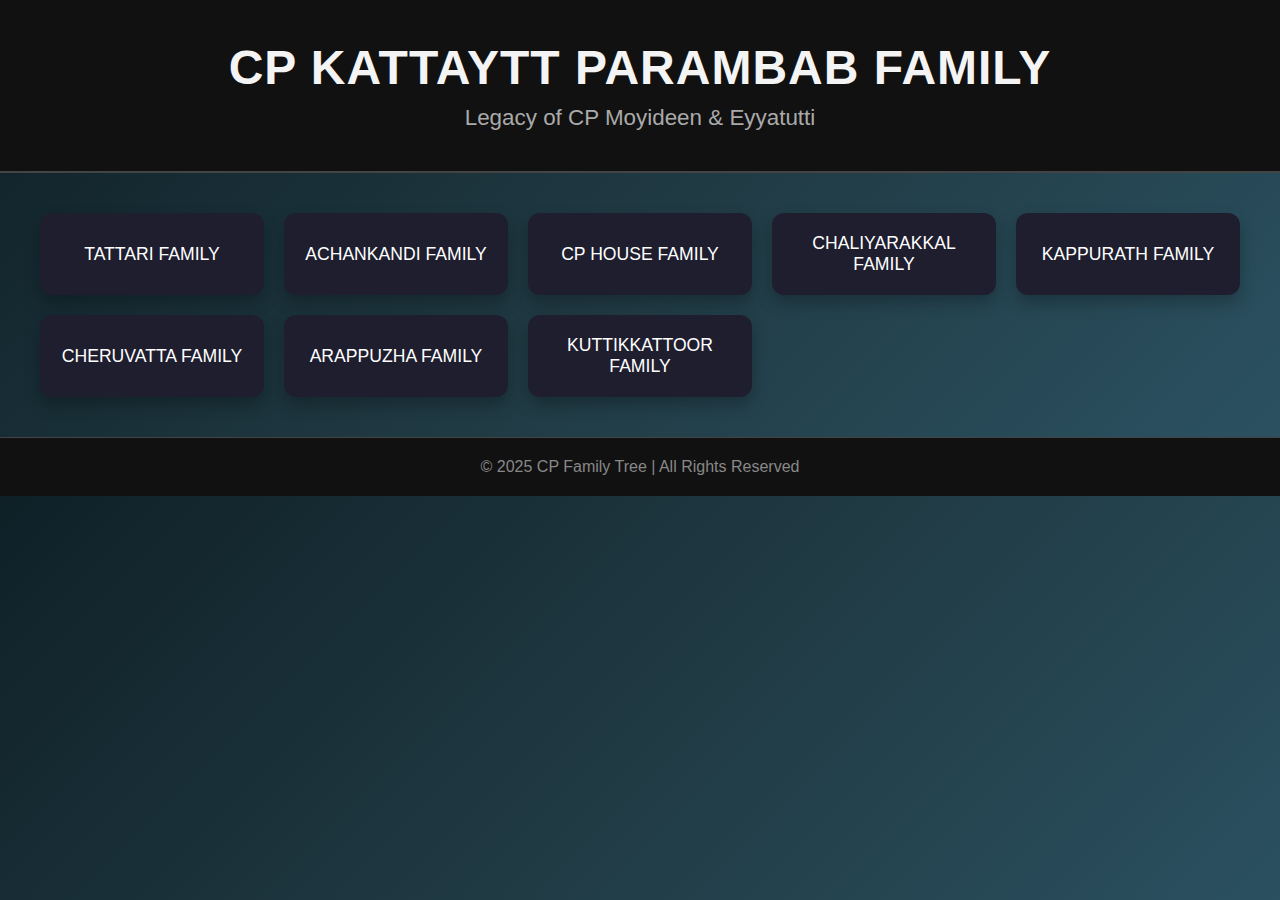
<file: index.html>
<!DOCTYPE html>
<html lang="en">
<head>
  <meta charset="UTF-8" />
  <meta name="viewport" content="width=device-width, initial-scale=1.0" />
  <title>CP Family Tree</title>
  <link rel="stylesheet" href="style.css" />
</head>
<body>
  <header>
    <h1>CP KATTAYTT PARAMBAB FAMILY</h1>
    <h2>Legacy of CP Moyideen & Eyyatutti</h2>
  </header>

  <main class="container">
    <button onclick="location.href='mayanad.html'">TATTARI FAMILY</button>
    <button onclick="location.href='anajnkandi.html'">ACHANKANDI FAMILY</button>
    <button onclick="location.href='cp.html'">CP HOUSE FAMILY</button>
    <button onclick="location.href='chaliyarakkal.html'">CHALIYARAKKAL FAMILY</button>
    <button onclick="location.href='kappurath.html'">KAPPURATH FAMILY</button>
    <button onclick="location.href='cheruvatta.html'">CHERUVATTA FAMILY</button>
    <button onclick="location.href='arapuzha.html'">ARAPPUZHA FAMILY</button>
    <button onclick="location.href='kuttikkattoor.html'">KUTTIKKATTOOR FAMILY</button>
  </main>

  <footer>
    &copy; 2025 CP Family Tree | All Rights Reserved
  </footer>
</body>
</html>
</file>
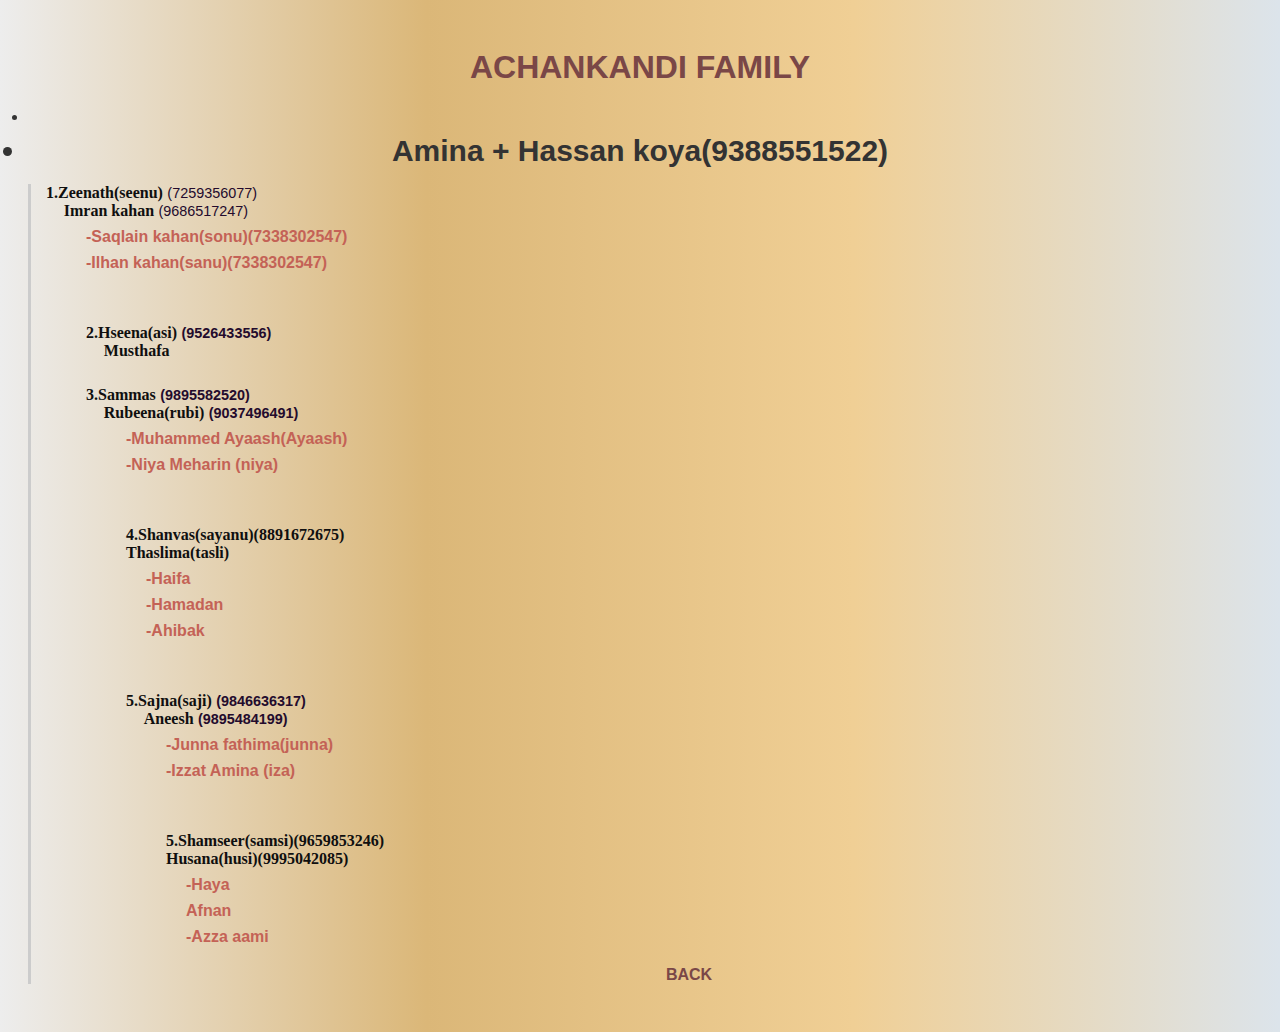
<file: anajnkandi.html>
<!DOCTYPE html>
<html lang="en">

<head>
  <meta charset="UTF-8">
  <title>achankandi Family</title>
  <style>
    body {
      font-family: Arial, sans-serif;
      background: linear-gradient(to right, #ededed, #DBB778, #F0CF95, #dce4eb);
      padding: 20px;
      color: #333;
    }

    h1 {
      text-align: center;
      color: #7a4747;
    }

    ul {
      list-style-type: none;
      padding-left: 20px;
    }

    li {
      margin: 8px 0;
    }

    .person {
      font-weight: 600;
      color: #0f0f0f;
      font-family: Georgia, 'Times New Roman', Times, serif;
    }

    .contact {
      color: #230b2d;
      font-size: 0.9em;
    }

    .generation {
      margin-bottom: 20px;
      border-left: 3px solid #ccc;
      padding-left: 15px;
    }

    .hellow {
      text-align: center;
      font-size: 30px;
      font-weight: bold;
    }

    .cl {
      color: #c46256;
      font-size: medium;
      font-weight: bold;
    }
       a {
      display: block;
      text-align: center;
      margin-top: 20px;
      font-weight: bold;
      color: #7a4747;
      text-decoration: none;
    }
  </style>
</head>

<body>

  <h1>ACHANKANDI FAMILY</h1>

  <ul>
  </ul>
  <li>
  <li class="hellow">Amina + Hassan koya(9388551522)</li>
  <ul class="generation">

    <li><span class="person">1.Zeenath(seenu)</span> <span class="contact">(7259356077)</span><br>
      &nbsp; &nbsp; <span class="person">Imran kahan</span> <span class="contact">(9686517247)</span>
      <ul>
        <li>
          <ul class="cl">
            <li>-Saqlain kahan(sonu)(7338302547)</li>
            <li>-Ilhan kahan(sanu)(7338302547) </li>
        </li>
        <br /><br />

        <li><span class="person">2.Hseena(asi)</span> <span class="contact">(9526433556)</span><br>
          &nbsp; &nbsp; <span class="person">Musthafa</span> <span class="contact"></span>
          <br /><br />
        <li><span class="person">3.Sammas</span> <span class="contact">(9895582520)</span><br>
          &nbsp; &nbsp; <span class="person">Rubeena(rubi)</span> <span class="contact">(9037496491)</span>
          <ul>
            <li>
              <ul class="cl">
                <li>-Muhammed Ayaash(Ayaash)</li>
                <li>-Niya Meharin (niya) </li>
            </li>
            <br /><br />
                 <li><span class="person"> 4.Shanvas(sayanu)(8891672675)</span><br>
                  <span class="person">Thaslima(tasli)</span>
                  <ul>
                    <li>-Haifa</li>
                    <li>-Hamadan</li>
                    <li>-Ahibak </li>
                  </ul>
                </li><br/><br/>
            <li><span class="person">5.Sajna(saji)</span> <span class="contact">(9846636317)</span><br>
              &nbsp; &nbsp; <span class="person">Aneesh</span> <span class="contact">(9895484199)</span>
              <ul>
                <li>
                  <ul class="cl">
                    <li>-Junna fathima(junna)</li>
                    <li>-Izzat Amina (iza)</li>
                </li>
                <br /><br />  
               <li><span class="person"> 5.Shamseer(samsi)(9659853246)</span><br>
                  <span class="person">Husana(husi)(9995042085)</span>
                  <ul>
                    <li>-Haya</li>
                    <li>Afnan</li>
                    <li>-Azza aami </li>
                  </ul>
                </li></ul>
            </li>
          </ul>
  <a href="new.html">BACK</a>
</body>

</html>
</file>
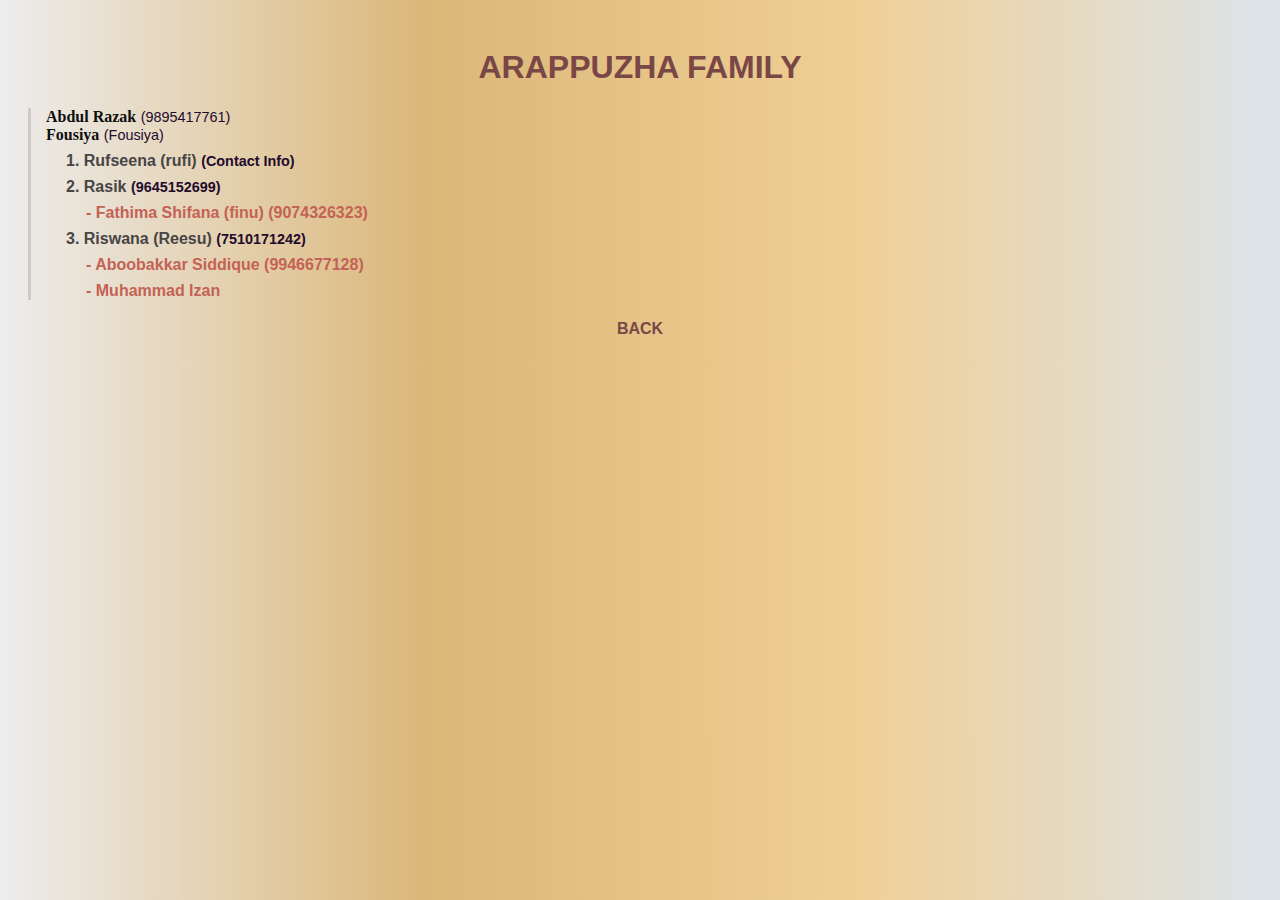
<file: arapuzha.html>
<!DOCTYPE html>
<html lang="en">
<head>
  <meta charset="UTF-8">
  <title>Arappuzha Family Tree</title>
  <style>
    body {
      font-family: Arial, sans-serif;
      background: linear-gradient(to right, #ededed, #DBB778, #F0CF95, #dce4eb);
      padding: 20px;
      color: #333;
    }

    h1 {
      text-align: center;
      color: #7a4747;
    }

    ul {
      list-style-type: none;
      padding-left: 20px;
    }

    li {
      margin: 8px 0;
    }

    .person {
      font-weight: 600;
      color: #0f0f0f;
      font-family: Georgia, 'Times New Roman', Times, serif;
    }

    .contact {
      color: #230b2d;
      font-size: 0.9em;
    }

    .generation {
      margin-bottom: 20px;
      border-left: 3px solid #ccc;
      padding-left: 15px;
    }

    .hellow {
      text-align: center;
      font-size: 30px;
      font-weight: bold;
    }

    .cl {
      color: #c46256;
      font-size: medium;
    }

    .c {
      color: #474545;
      font-weight: bold;
    }

    a {
      display: block;
      text-align: center;
      margin-top: 10px;
      font-weight: bold;
      color: #7a4747;
      text-decoration: none;
    }
  </style>
</head>
<body>

  <h1>ARAPPUZHA FAMILY</h1>




    
      <ul class="generation">
        <li>
          <span class="person">Abdul Razak</span> <span class="contact">(9895417761)</span><br>
          <span class="person">Fousiya</span> <span class="contact">(Fousiya)</span>
          <ul class="c">
            <li>1. Rufseena (rufi) <span class="contact">(Contact Info)</span></li>
            <li>2. Rasik <span class="contact">(9645152699)</span>
              <ul class="cl">
                <li>- Fathima Shifana (finu) (9074326323)</li>
              </ul>
            </li>
            <li>3. Riswana (Reesu) <span class="contact">(7510171242)</span>
              <ul class="cl">
                <li>- Aboobakkar Siddique (9946677128)</li>
                <li>- Muhammad Izan</li>
              </ul>
            </li>
          </ul>
        </li>
      </ul>
  
  

  <a href="new.html">BACK</a>

</body>
</html>
</file>
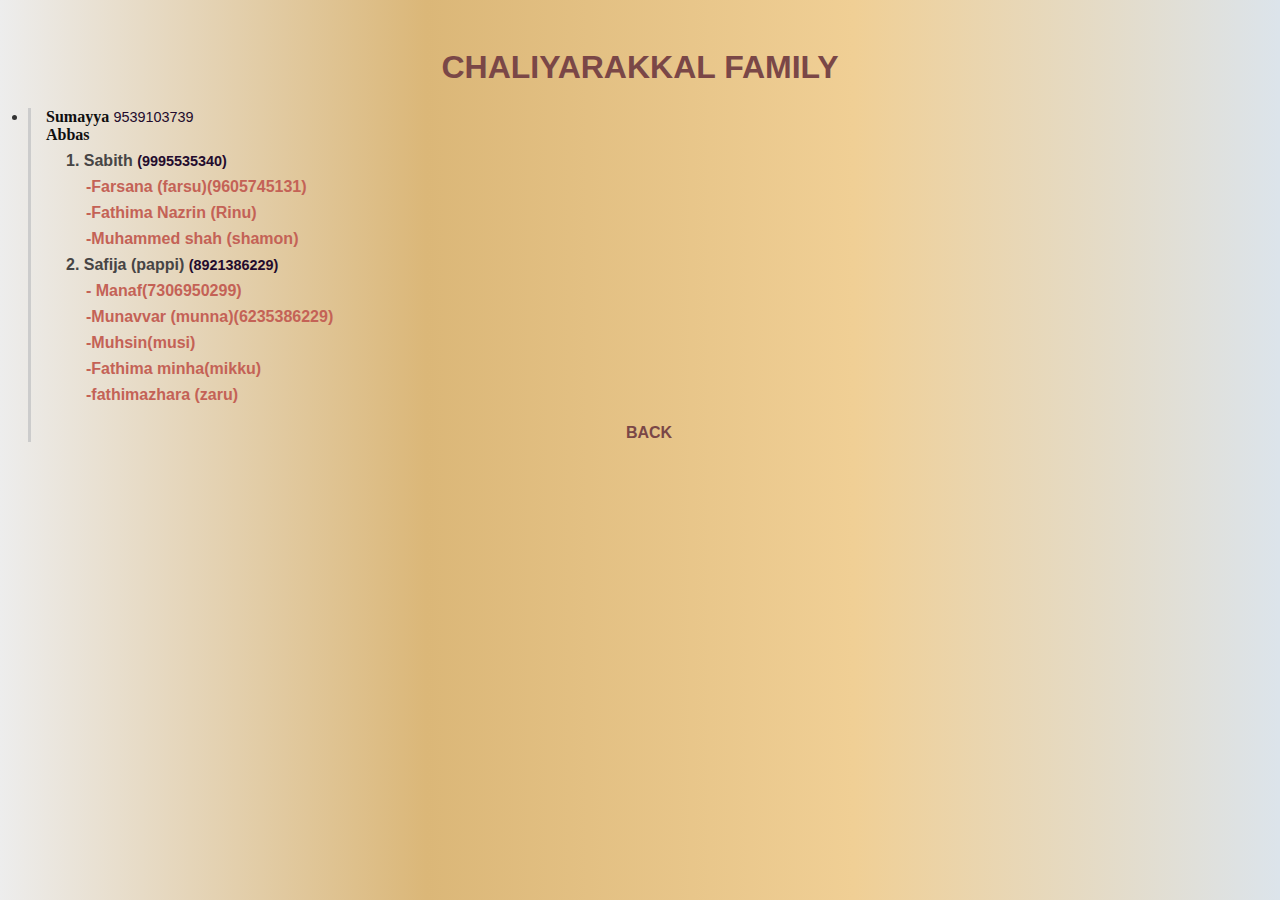
<file: chaliyarakkal.html>
<!DOCTYPE html>
<html lang="en">

<head>
  <meta charset="UTF-8">
  <title>CHALIYARAKKAL Family Tree</title>
  <style>
    body {
      font-family: Arial, sans-serif;
      background: linear-gradient(to right, #ededed, #DBB778, #F0CF95, #dce4eb);
      padding: 20px;
      color: #333;
    }

    h1 {
      text-align: center;
      color: #7a4747;
    }

    ul {
      list-style-type: none;
      padding-left: 20px;
    }

    li {
      margin: 8px 0;
    }

    .person {
      font-weight: 600;
      color: #0f0f0f;
      font-family: Georgia, 'Times New Roman', Times, serif;
    }

    .contact {
      color: #230b2d;
      font-size: 0.9em;
    }

    .generation {
      margin-bottom: 20px;
      border-left: 3px solid #ccc;
      padding-left: 15px;
    }

    .hellow {
      text-align: center;
      font-size: 30px;
      font-weight: bold;
    }

    .cl {
      color: #c46256;
      font-size: medium;
    }

    .c {
      color: #474545;
      font-weight: bold;
    }

    a {
      display: block;
      text-align: center;
      margin-top: 20px;
      font-weight: bold;
      color: #7a4747;
      text-decoration: none;
    }
  </style>
</head>

<body>

  <h1>CHALIYARAKKAL FAMILY</h1>

  <ul>
  </ul>
  <li>
    <ul class="generation">
      <li><span class="person">Sumayya</span> <span class="contact">9539103739</span><br>
        <span class="person">Abbas</span> <span class="contact"></span>
        <ul class="c">
          <li>1. Sabith <span class="contact">(9995535340)</span><br>
            <ul class="cl">
              <li>-Farsana (farsu)(9605745131)</li>
              <li>-Fathima Nazrin (Rinu)</li>
              <li>-Muhammed shah (shamon)</li>
            </ul>
          </li>
          <li>2. Safija (pappi) <span class="contact">(8921386229)</span></li>
          <ul class="cl">
            <li>- Manaf(7306950299)</li>
            <li>-Munavvar (munna)(6235386229)</li>
            <li>-Muhsin(musi)</li>
            <li>-Fathima minha(mikku)</li>
            <li>-fathimazhara (zaru)</li>
          </ul>
        </ul>

        <a href="new.html">BACK</a>
</body>

</html>
</file>
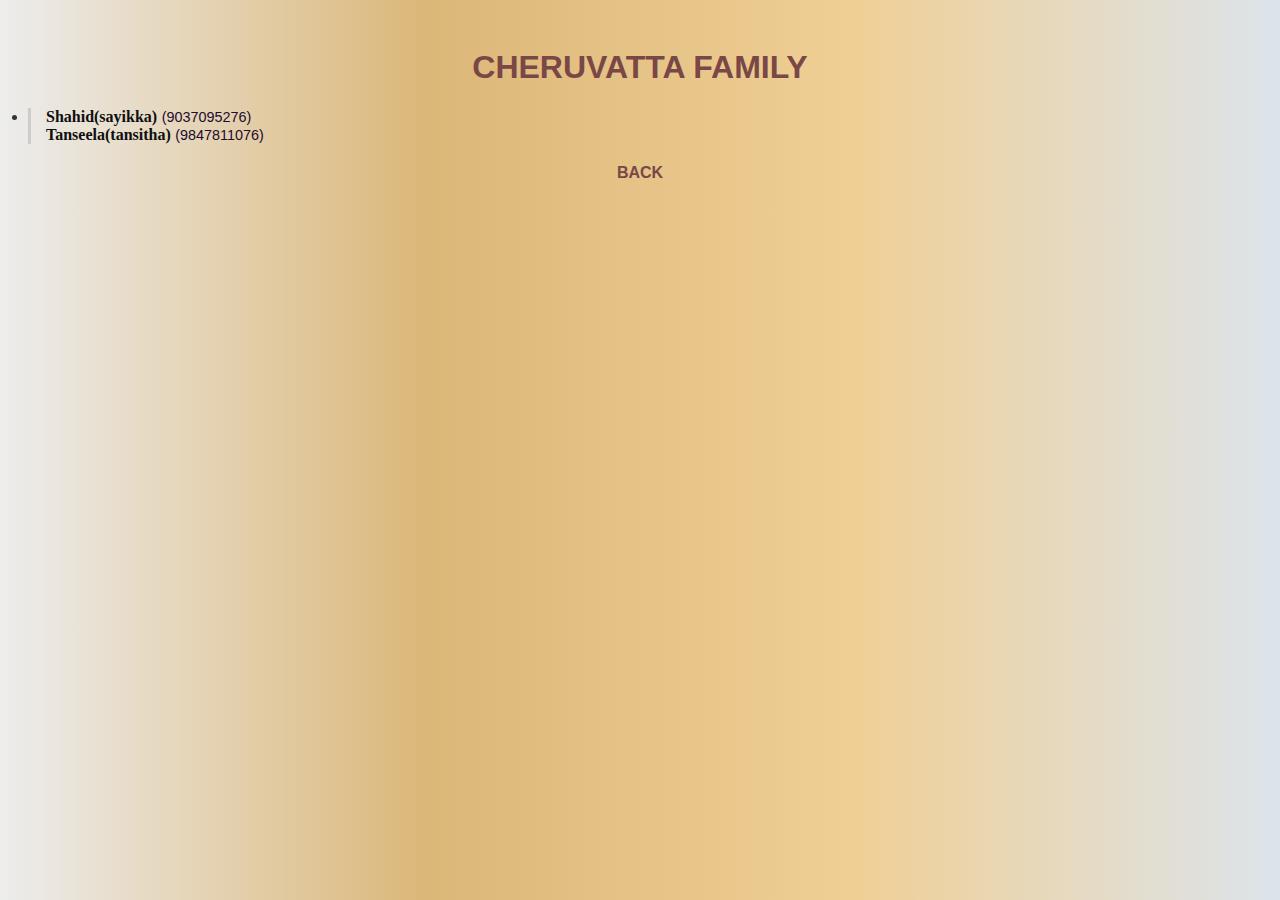
<file: cheruvatta.html>
<!DOCTYPE html>
<html lang="en">
<head>
  <meta charset="UTF-8">
  <title>cheruvatta Family Tree</title>
  <style>
    body {
      font-family: Arial, sans-serif;
     background: linear-gradient(to right, #ededed, #DBB778, #F0CF95,#dce4eb);
      padding: 20px;
      color: #333;
    }

    h1 {
      text-align: center;
      color: #7a4747;
    }

    ul {
      list-style-type: none;
      padding-left: 20px;
    }

    li {
      margin: 8px 0;
    }

    .person {
      font-weight: 600;
      color: #0f0f0f;
      font-family: Georgia, 'Times New Roman', Times, serif;
    }

    .contact {
      color: #230b2d;
      font-size: 0.9em;
    }

    .generation {
      margin-bottom: 20px;
      border-left: 3px solid #ccc;
      padding-left: 15px;
    }
    .hellow{
      text-align: center;
      font-size: 30px;
      font-weight: bold;
    }
       a {
      display: block;
      text-align: center;
      margin-top: 20px;
      font-weight: bold;
      color: #7a4747;
      text-decoration: none;
    }
  </style>
</head>
<body>

  <h1> CHERUVATTA FAMILY</h1>

  <ul>
    </ul><li>
      <ul class="generation">
        <li><span class="person">Shahid(sayikka)</span> <span class="contact">(9037095276)</span><br>
            <span class="person">Tanseela(tansitha)</span> <span class="contact">(9847811076)</span>
          
      </ul>
    </li>
  </ul>
  <a href="new.html">BACK</a>
</body>
</html>
</file>
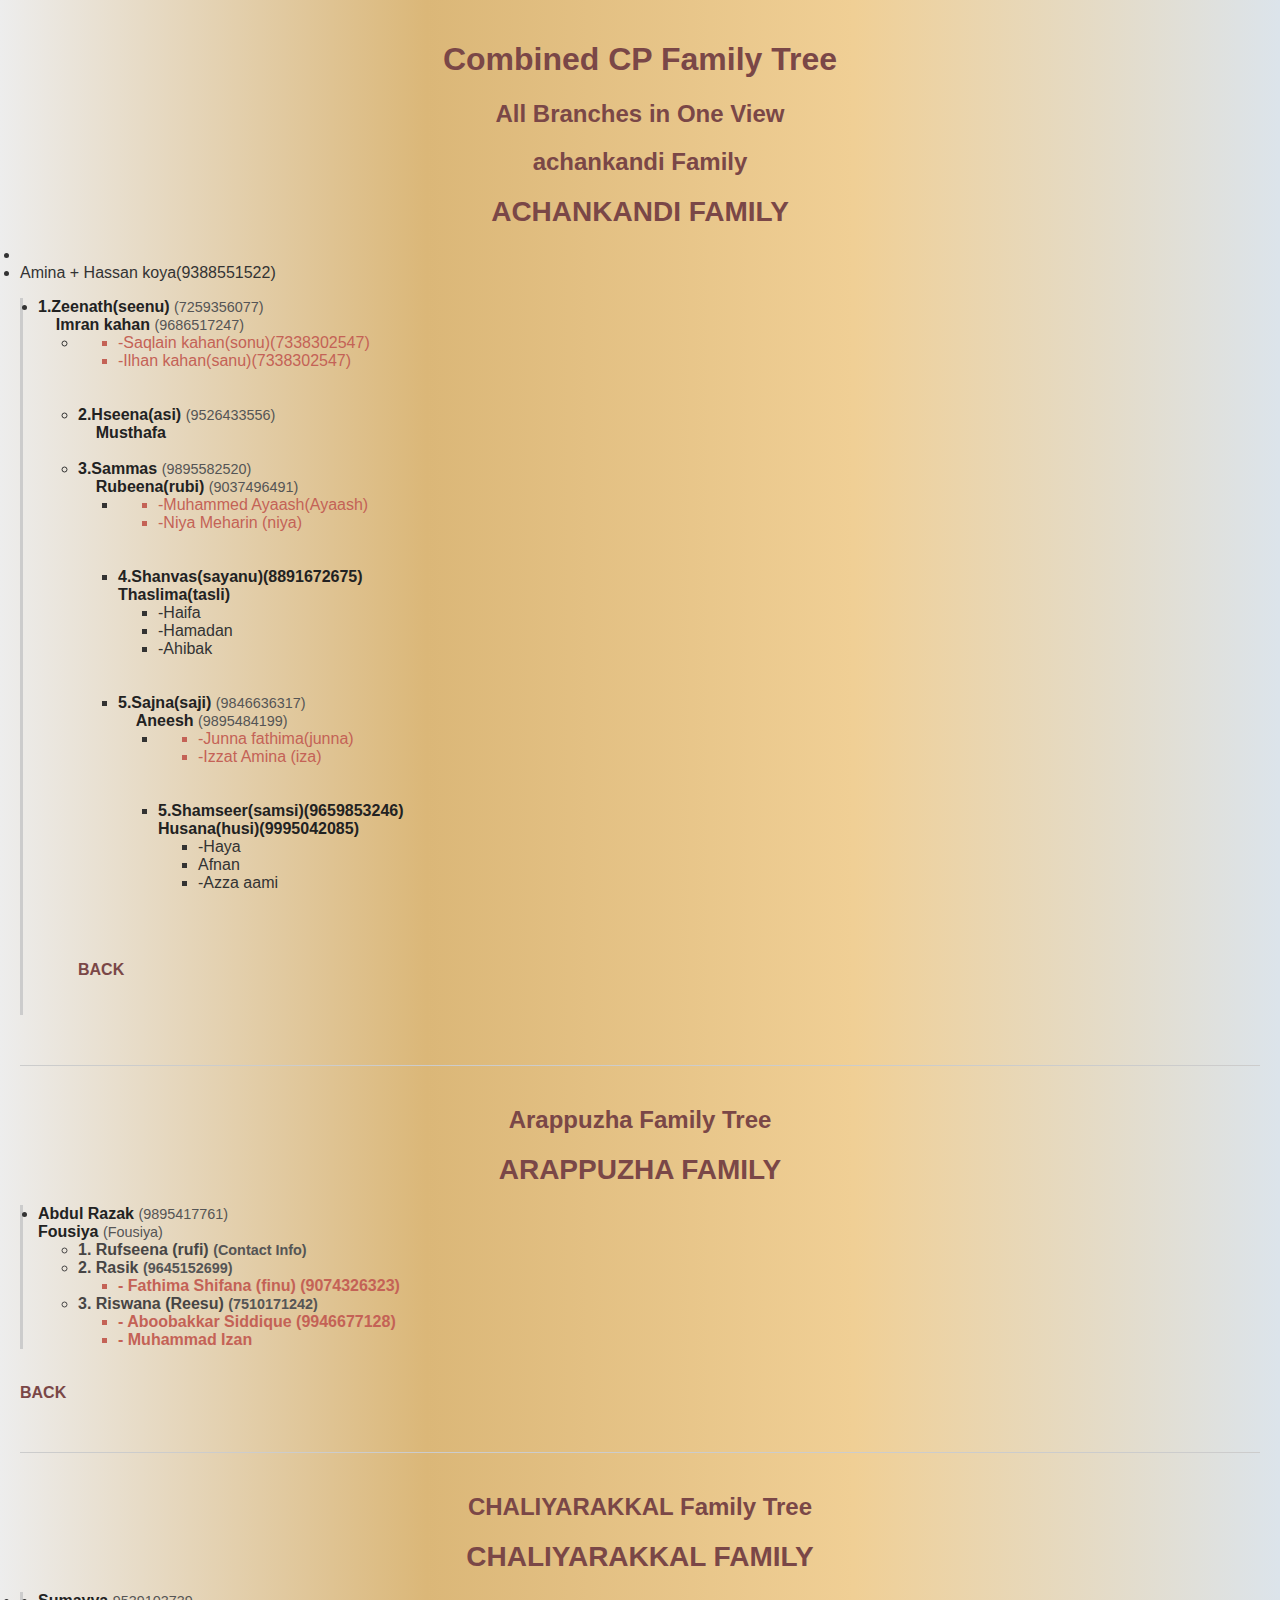
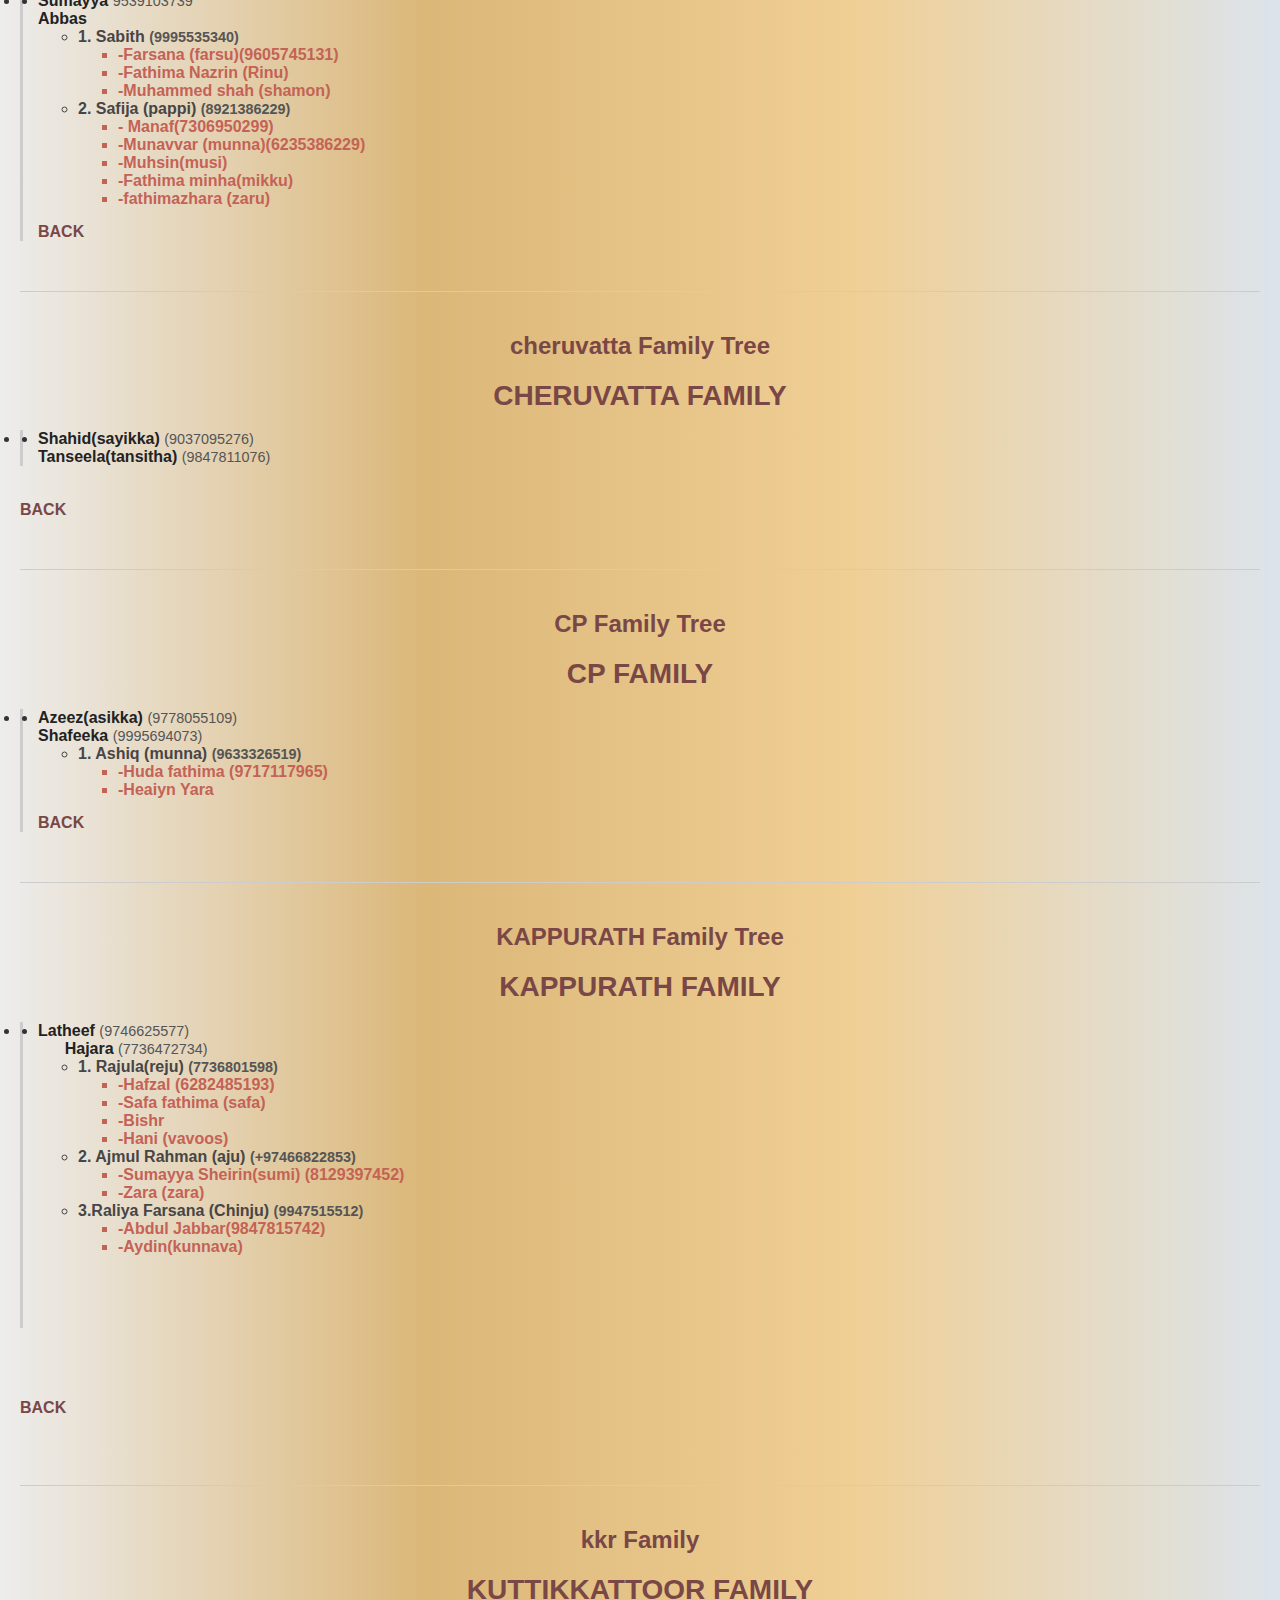
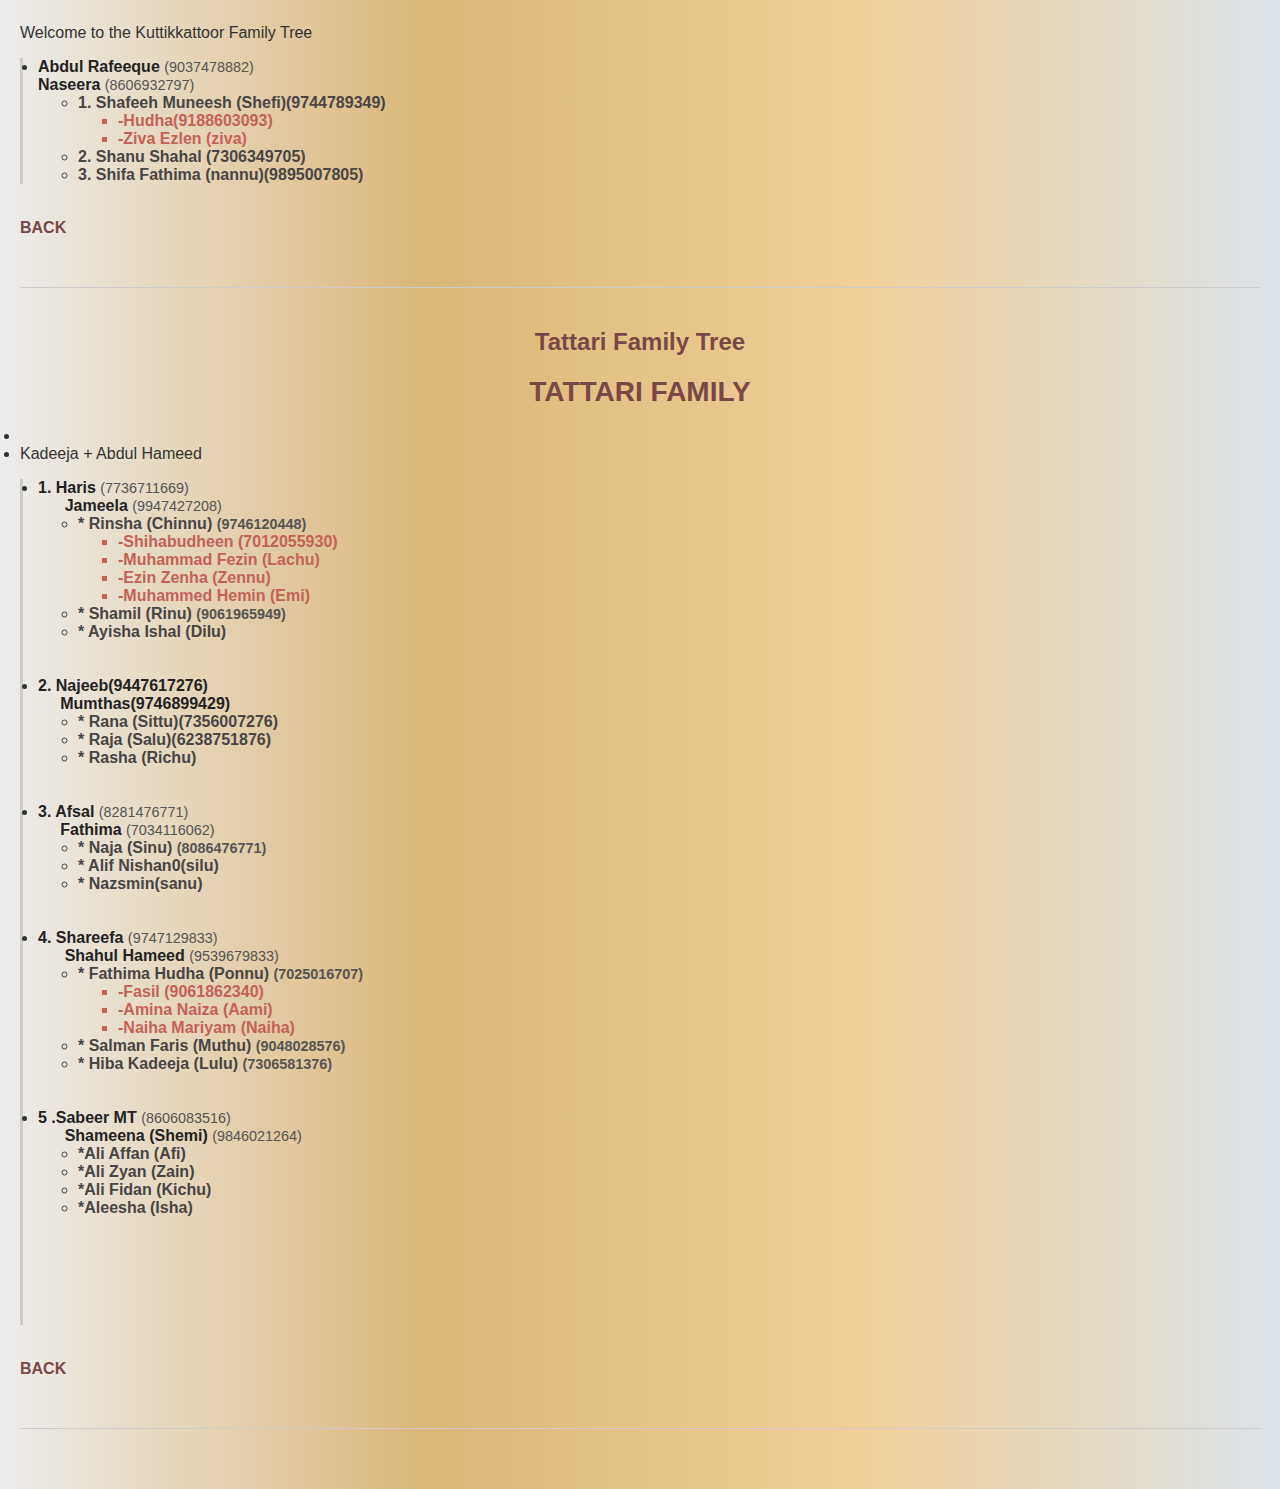
<file: combined_family_tree.html>
<!DOCTYPE html>
<html lang="en">
<head>
    <meta charset="UTF-8">
    <meta name="viewport" content="width=device-width, initial-scale=1.0">
    <title>Combined Family Tree</title>
    <style>
        body {
            font-family: 'Segoe UI', Tahoma, Geneva, Verdana, sans-serif;
            background: linear-gradient(to right, #ededed, #DBB778, #F0CF95, #dce4eb);
            margin: 0;
            padding: 20px;
            color: #333;
        }
        h1, h2 {
            text-align: center;
            color: #7a4747;
        }
        .person { font-weight: bold; color: #222; }
        .contact { font-size: 0.9em; color: #555; }
        .generation { border-left: 3px solid #ccc; padding-left: 15px; margin-bottom: 20px; }
        .cl { color: #c46256; font-size: medium; }
        .c { color: #474545; font-weight: bold; }
        hr { border: 0; border-top: 1px solid #ccc; }
        a { color: #7a4747; text-decoration: none; font-weight: bold; display: inline-block; margin-top: 15px; }
        section { margin-bottom: 50px; }
    </style>
</head>
<body>
    <header>
        <h1>Combined CP Family Tree</h1>
        <h2>All Branches in One View</h2>
    </header>
    <section><h2>achankandi Family</h2><body>
<h1 style="text-align: center; color: #7a4747; font-size: 28px;">ACHANKANDI FAMILY</h1>
<ul>
</ul>
<li>
<li class="hellow">Amina + Hassan koya(9388551522)</li>
<ul class="generation">
<li><span class="person">1.Zeenath(seenu)</span> <span class="contact">(7259356077)</span><br/>
          <span class="person">Imran kahan</span> <span class="contact">(9686517247)</span>
<ul>
<li>
<ul class="cl">
<li>-Saqlain kahan(sonu)(7338302547)</li>
<li>-Ilhan kahan(sanu)(7338302547) </li>
</ul></li>
<br><br/>
<li><span class="person">2.Hseena(asi)</span> <span class="contact">(9526433556)</span><br/>
              <span class="person">Musthafa</span> <span class="contact"></span>
<br><br/>
<li><span class="person">3.Sammas</span> <span class="contact">(9895582520)</span><br/>
              <span class="person">Rubeena(rubi)</span> <span class="contact">(9037496491)</span>
<ul>
<li>
<ul class="cl">
<li>-Muhammed Ayaash(Ayaash)</li>
<li>-Niya Meharin (niya) </li>
</ul></li>
<br><br/>
<li><span class="person"> 4.Shanvas(sayanu)(8891672675)</span><br/>
<span class="person">Thaslima(tasli)</span>
<ul>
<li>-Haifa</li>
<li>-Hamadan</li>
<li>-Ahibak </li>
</ul>
</li><br><br/>
<li><span class="person">5.Sajna(saji)</span> <span class="contact">(9846636317)</span><br/>
                  <span class="person">Aneesh</span> <span class="contact">(9895484199)</span>
<ul>
<li>
<ul class="cl">
<li>-Junna fathima(junna)</li>
<li>-Izzat Amina (iza)</li>
</ul></li>
<br><br/>
<li><span class="person"> 5.Shamseer(samsi)(9659853246)</span><br/>
<span class="person">Husana(husi)(9995042085)</span>
<ul>
<li>-Haya</li>
<li>Afnan</li>
<li>-Azza aami </li>
</ul>
</li></br></ul>
</li>
</br></br></ul>
<a href="new.html">BACK</a>
</li></br></li></br></ul></li></ul></li></body></section><hr style="margin: 40px 0;"><section><h2>Arappuzha Family Tree</h2><body>
<h1 style="text-align: center; color: #7a4747; font-size: 28px;">ARAPPUZHA FAMILY</h1>
<ul class="generation">
<li>
<span class="person">Abdul Razak</span> <span class="contact">(9895417761)</span><br/>
<span class="person">Fousiya</span> <span class="contact">(Fousiya)</span>
<ul class="c">
<li>1. Rufseena (rufi) <span class="contact">(Contact Info)</span></li>
<li>2. Rasik <span class="contact">(9645152699)</span>
<ul class="cl">
<li>- Fathima Shifana (finu) (9074326323)</li>
</ul>
</li>
<li>3. Riswana (Reesu) <span class="contact">(7510171242)</span>
<ul class="cl">
<li>- Aboobakkar Siddique (9946677128)</li>
<li>- Muhammad Izan</li>
</ul>
</li>
</ul>
</li>
</ul>
<a href="new.html">BACK</a>
</body></section><hr style="margin: 40px 0;"><section><h2>CHALIYARAKKAL Family Tree</h2><body>
<h1 style="text-align: center; color: #7a4747; font-size: 28px;">CHALIYARAKKAL FAMILY</h1>
<ul>
</ul>
<li>
<ul class="generation">
<li><span class="person">Sumayya</span> <span class="contact">9539103739</span><br/>
<span class="person">Abbas</span> <span class="contact"></span>
<ul class="c">
<li>1. Sabith <span class="contact">(9995535340)</span><br/>
<ul class="cl">
<li>-Farsana (farsu)(9605745131)</li>
<li>-Fathima Nazrin (Rinu)</li>
<li>-Muhammed shah (shamon)</li>
</ul>
</li>
<li>2. Safija (pappi) <span class="contact">(8921386229)</span></li>
<ul class="cl">
<li>- Manaf(7306950299)</li>
<li>-Munavvar (munna)(6235386229)</li>
<li>-Muhsin(musi)</li>
<li>-Fathima minha(mikku)</li>
<li>-fathimazhara (zaru)</li>
</ul>
</ul>
<a href="new.html">BACK</a>
</li></ul></li></body></section><hr style="margin: 40px 0;"><section><h2>cheruvatta Family Tree</h2><body>
<h1 style="text-align: center; color: #7a4747; font-size: 28px;"> CHERUVATTA FAMILY</h1>
<ul>
</ul><li>
<ul class="generation">
<li><span class="person">Shahid(sayikka)</span> <span class="contact">(9037095276)</span><br/>
<span class="person">Tanseela(tansitha)</span> <span class="contact">(9847811076)</span>
</li></ul>
</li>

<a href="new.html">BACK</a>
</body></section><hr style="margin: 40px 0;"><section><h2>CP Family Tree</h2><body>
<h1 style="text-align: center; color: #7a4747; font-size: 28px;">CP FAMILY</h1>
<li>
<ul class="generation">
<li><span class="person">Azeez(asikka)</span> <span class="contact">(9778055109)</span><br/>
<span class="person">Shafeeka</span> <span class="contact">(9995694073)</span>
<ul class="c">
<li>1. Ashiq (munna) <span class="contact">(9633326519)</span><br/>
<ul class="cl">
<li> -Huda fathima (9717117965)</li>
<li>-Heaiyn Yara</li>
</ul>
</li>
</ul>
<a href="new.html">BACK</a>
</li></ul></li></body></section><hr style="margin: 40px 0;"><section><h2>KAPPURATH Family Tree</h2><body>
<h1 style="text-align: center; color: #7a4747; font-size: 28px;">KAPPURATH FAMILY</h1>
<ul>
</ul><li>
<ul class="generation">
<li><span class="person">Latheef</span> <span class="contact">(9746625577)</span><br/>
                
            <span class="person">Hajara</span> <span class="contact">(7736472734)</span>
<ul class="c">
<li>1. Rajula(reju) <span class="contact">(7736801598)</span><br/>
<ul class="cl">
<li>-Hafzal (6282485193)</li>
<li>-Safa fathima (safa)</li>
<li>-Bishr </li>
<li>-Hani  (vavoos)</li>
</ul>
</li>
<li>2. Ajmul Rahman (aju) <span class="contact">(+97466822853)</span><br/>
<ul class="cl">
<li> -Sumayya Sheirin(sumi) (8129397452)</li>
<li>-Zara (zara)</li>
</ul>
</li>
<li>3.Raliya Farsana  (Chinju) <span class="contact">(9947515512)</span><br/>
<ul class="cl">
<li> -Abdul Jabbar(9847815742)</li>
<li>-Aydin(kunnava)</li>
</ul>
</li>
</ul>
</li>
<br><br>
</br></br></ul>
</li>
<br><br>



<a href="new.html">BACK</a>
</br></br></body></section><hr style="margin: 40px 0;"><section><h2>kkr Family </h2><body>
<h1 style="text-align: center; color: #7a4747; font-size: 28px;">KUTTIKKATTOOR FAMILY</h1>
<p class="hellow">Welcome to the Kuttikkattoor Family Tree</p>
<ul class="generation">
<li>
<span class="person">Abdul Rafeeque</span> <span class="contact">(9037478882)</span><br/>
<span class="person">Naseera</span> <span class="contact">(8606932797)</span>
<ul class="c">
<li>1. Shafeeh Muneesh (Shefi)(9744789349)<br/>
<ul class="cl">
<li>-Hudha(9188603093)</li>
<li>-Ziva Ezlen (ziva)</li>
</ul>
</li>
<li>2. Shanu Shahal (7306349705)</li>
<li>3. Shifa Fathima (nannu)(9895007805)</li>
</ul>
</li>
</ul>
<a href="new.html">BACK</a>
</body></section><hr style="margin: 40px 0;"><section><h2>Tattari Family Tree</h2><body>
<h1 style="text-align: center; color: #7a4747; font-size: 28px;">TATTARI FAMILY</h1>
<ul>
</ul><li>
<li class="hellow">Kadeeja + Abdul Hameed</li>
<ul class="generation">
<li><span class="person">1. Haris</span> <span class="contact">(7736711669)</span><br/>
                
            <span class="person">Jameela</span> <span class="contact">(9947427208)</span>
<ul class="c">
<li>* Rinsha (Chinnu) <span class="contact">(9746120448)</span><br/>
<ul class="cl">
<li> -Shihabudheen (7012055930)</li>
<li>-Muhammad Fezin (Lachu)</li>
<li>-Ezin Zenha (Zennu)</li>
<li>-Muhammed Hemin (Emi)</li>
</ul>
</li>
<li>* Shamil (Rinu) <span class="contact">(9061965949)</span></li>
<li>* Ayisha Ishal (Dilu)</li>
</ul>
</li>
<br><br>
<li><span class="person">2. Najeeb(9447617276)</span><br/>
                  <span class="person">Mumthas(9746899429)</span>
<ul class="c">
<li>* Rana (Sittu)(7356007276)</li>
<li>* Raja (Salu)(6238751876)</li>
<li>* Rasha (Richu)</li>
</ul>
</li>
<br><br/>
<li><span class="person">3. Afsal</span> <span class="contact">(8281476771)</span><br/>
                   <span class="person">Fathima</span> <span class="contact">(7034116062)</span>
<ul class="c">
<li>* Naja (Sinu) <span class="contact">(8086476771)</span></li>
<li>* Alif Nishan0(silu)</li>
<li>* Nazsmin(sanu)</li>
</ul>
</li>
<br><br/>
<li><span class="person">4. Shareefa</span> <span class="contact">(9747129833)</span><br/>
                
            <span class="person">Shahul Hameed</span> <span class="contact">(9539679833)</span>
<ul class="c">
<li>* Fathima Hudha (Ponnu) <span class="contact">(7025016707)</span><br/>
<ul class="cl">
<li>-Fasil (9061862340)</li>
<li>-Amina Naiza (Aami)</li>
<li>-Naiha Mariyam (Naiha)</li>
</ul>
</li>
<li>* Salman Faris (Muthu) <span class="contact">(9048028576)</span></li>
<li>* Hiba Kadeeja (Lulu) <span class="contact">(7306581376)</span></li>
</ul>
</li>
<br><br>
<li><span class="person">5 .Sabeer MT</span> <span class="contact">(8606083516)</span><br/>
                  <span class="person">Shameena (Shemi)</span> <span class="contact">(9846021264)</span>
<ul class="c">
<li>*Ali Affan (Afi)</li>
<li>*Ali Zyan (Zain)</li>
<li>*Ali Fidan (Kichu)</li>
<li>*Aleesha (Isha)</li>
</ul>
</li>
</br></br></br></br></br></br></ul>
</li>

<a href="new.html">BACK</a>
</body></section><hr style="margin: 40px 0;">
</body>
</html>
</file>
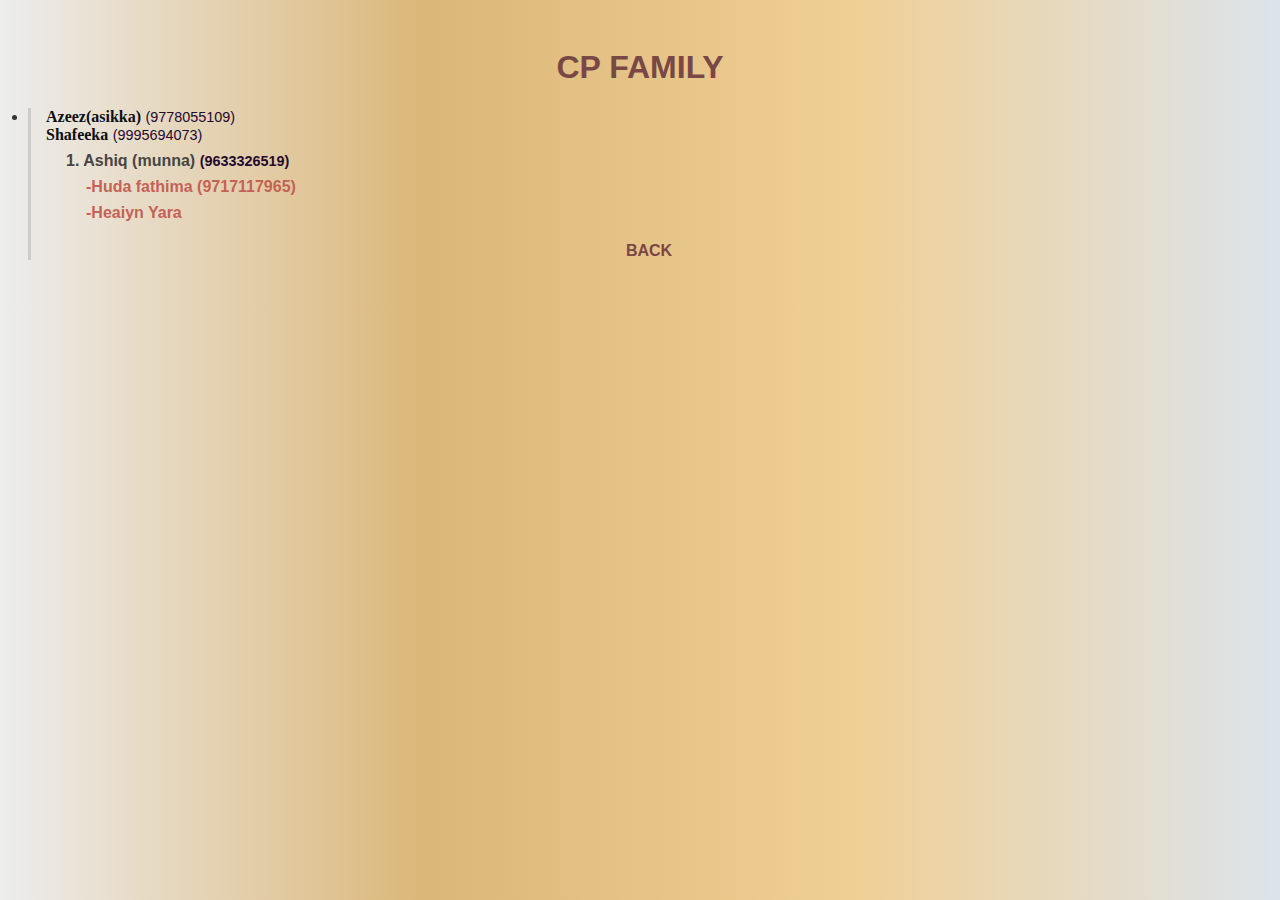
<file: cp.html>
<!DOCTYPE html>
<html lang="en">

<head>
  <meta charset="UTF-8">
  <title>CP Family Tree</title>
  <style>
    body {
      font-family: Arial, sans-serif;
      background: linear-gradient(to right, #ededed, #DBB778, #F0CF95, #dce4eb);
      padding: 20px;
      color: #333;
    }

    h1 {
      text-align: center;
      color: #7a4747;
    }

    ul {
      list-style-type: none;
      padding-left: 20px;
    }

    li {
      margin: 8px 0;
    }

    .person {
      font-weight: 600;
      color: #0f0f0f;
      font-family: Georgia, 'Times New Roman', Times, serif;
    }

    .contact {
      color: #230b2d;
      font-size: 0.9em;
    }

    .generation {
      margin-bottom: 20px;
      border-left: 3px solid #ccc;
      padding-left: 15px;
    }

    .hellow {
      text-align: center;
      font-size: 30px;
      font-weight: bold;
    }

    .cl {
      color: #c46256;
      font-size: medium;
    }

    .c {
      color: #474545;
      font-weight: bold;
    }
       a {
      display: block;
      text-align: center;
      margin-top: 20px;
      font-weight: bold;
      color: #7a4747;
      text-decoration: none;
    }
  </style>
</head>

<body>

  <h1>CP FAMILY</h1>
  <li>

    <ul class="generation">
      <li><span class="person">Azeez(asikka)</span> <span class="contact">(9778055109)</span><br>
        <span class="person">Shafeeka</span> <span class="contact">(9995694073)</span>
        <ul class="c">
          <li>1. Ashiq (munna) <span class="contact">(9633326519)</span><br>
            <ul class="cl">
              <li> -Huda fathima (9717117965)</li>
              <li>-Heaiyn Yara</li>


            </ul>
          </li>
        </ul>
  <a href="new.html">BACK</a>
</body>

</html>
</file>
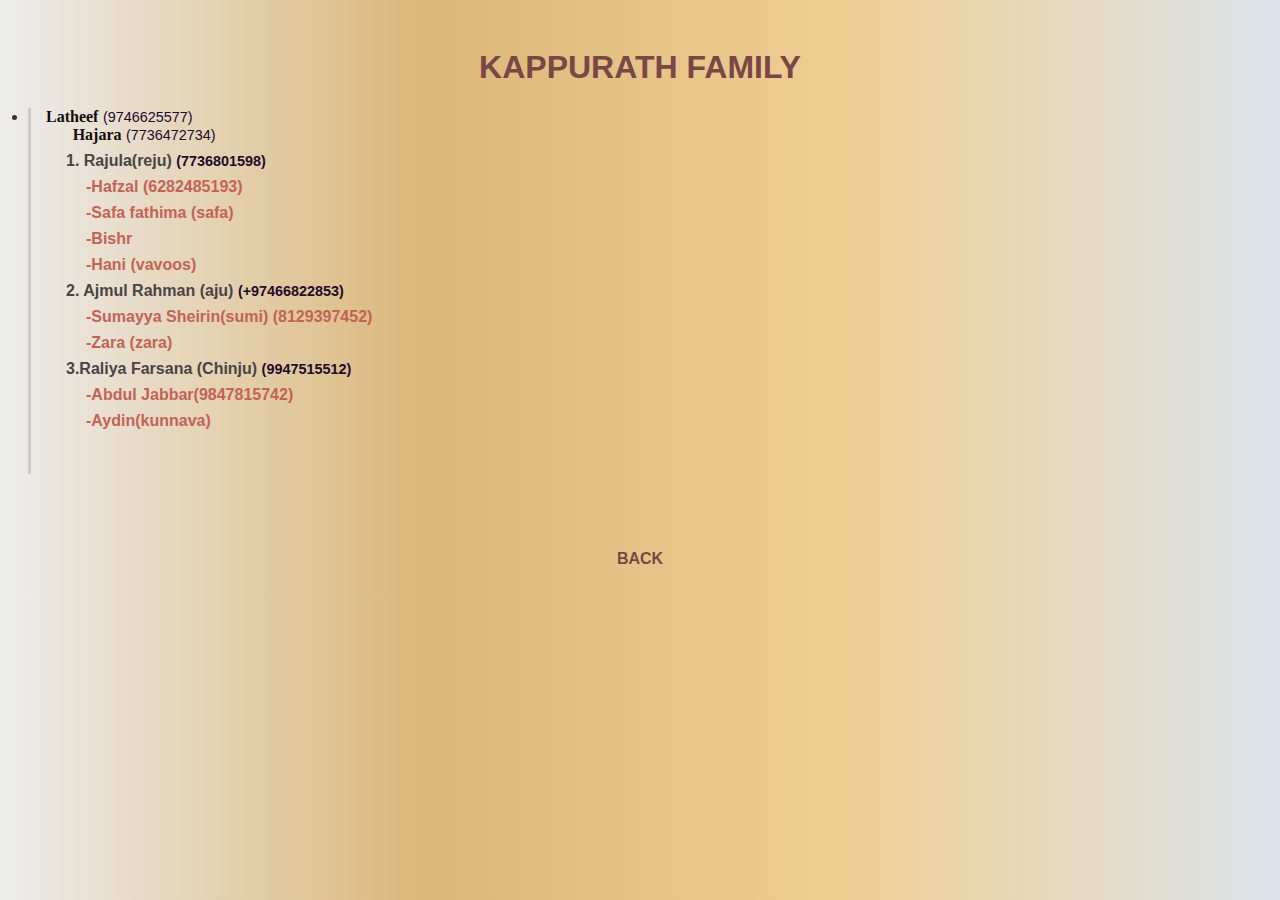
<file: kappurath.html>
<!DOCTYPE html>
<html lang="en">
<head>
  <meta charset="UTF-8">
  <title>KAPPURATH Family Tree</title>
  <style>
    body {
      font-family: Arial, sans-serif;
     background: linear-gradient(to right, #ededed, #DBB778, #F0CF95,#dce4eb);
      padding: 20px;
      color: #333;
    }

    h1 {
      text-align: center;
      color: #7a4747;
    }

    ul {
      list-style-type: none;
      padding-left: 20px;
    }

    li {
      margin: 8px 0;
    }

    .person {
      font-weight: 600;
      color: #0f0f0f;
      font-family: Georgia, 'Times New Roman', Times, serif;
    }

    .contact {
      color: #230b2d;
      font-size: 0.9em;
    }

    .generation {
      margin-bottom: 20px;
      border-left: 3px solid #ccc;
      padding-left: 15px;
    }
    .hellow{
      text-align: center;
      font-size: 30px;
      font-weight: bold;
    }
    .cl{
      color: #c46256;
      font-size: medium;
    }
        .c{
      color: #474545;
      font-weight:bold;
    }
       a {
      display: block;
      text-align: center;
      margin-top: 20px;
      font-weight: bold;
      color: #7a4747;
      text-decoration: none;
    }
  </style>
</head>
<body>

  <h1>KAPPURATH FAMILY</h1>

  <ul>
    </ul><li>
  
      <ul class="generation">
        <li><span class="person">Latheef</span> <span class="contact">(9746625577)</span><br>
           &nbsp; &nbsp; &nbsp;
            <span class="person">Hajara</span> <span class="contact">(7736472734)</span>
          <ul class="c">
            <li>1. Rajula(reju) <span class="contact">(7736801598)</span><br>
              <ul class="cl">
                <li>-Hafzal (6282485193)</li>
                <li>-Safa fathima (safa)</li>
                <li>-Bishr </li>
                <li>-Hani  (vavoos)</li>
          
              </ul>
            </li>
            <li>2. Ajmul Rahman (aju) <span class="contact">(+97466822853)</span><br>
              <ul class="cl">
                <li> -Sumayya Sheirin(sumi) (8129397452)</li>
                <li>-Zara (zara)</li>
                
              </ul>
            </li>
             <li>3.Raliya Farsana  (Chinju) <span class="contact">(9947515512)</span><br>
              <ul class="cl">
                <li> -Abdul Jabbar(9847815742)</li>
                <li>-Aydin(kunnava)</li>
                
              </ul>
            </li>
          </ul>
        </li>
<br/><br/>
      
          </ul>
        </li>
<br/><br/>
      
      </ul>
    </li>
  </ul>
  <a href="new.html">BACK</a>
</body>
</html>
</file>
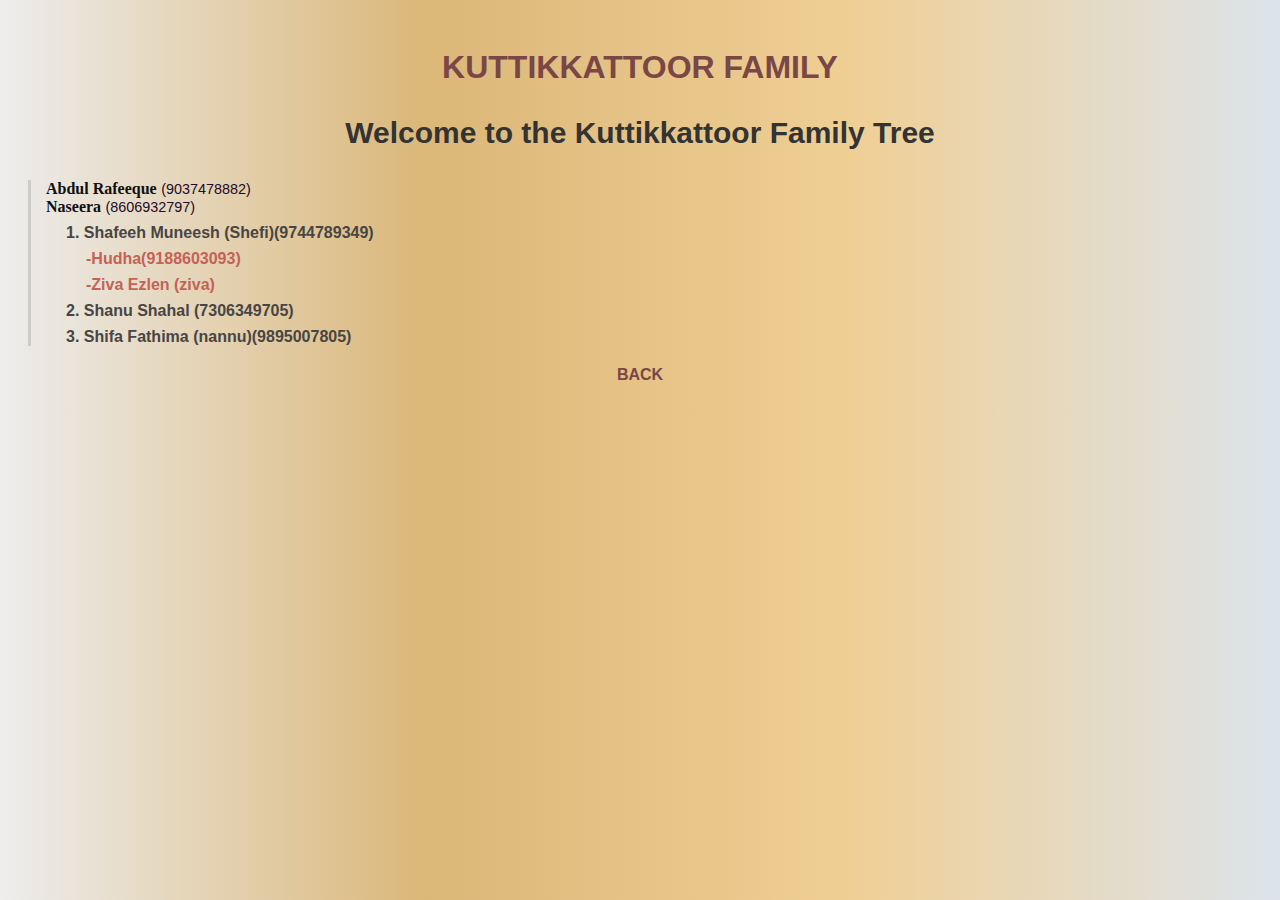
<file: kuttikkattoor.html>
<!DOCTYPE html>
<html lang="en">
<head>
  <meta charset="UTF-8">

  <title>kkr Family </title>
  <style>
    body {
      font-family: Arial, sans-serif;
      background: linear-gradient(to right, #ededed, #DBB778, #F0CF95, #dce4eb);
      padding: 20px;
      color: #333;
    }
    h1 {
      text-align: center;
      color: #7a4747;
    }
    ul {
      list-style-type: none;
      padding-left: 20px;
    }
    li {
      margin: 8px 0;
    }
    .person {
      font-weight: 600;
      color: #0f0f0f;
      font-family: Georgia, 'Times New Roman', Times, serif;
    }
    .contact {
      color: #230b2d;
      font-size: 0.9em;
    }
    .generation {
      margin-bottom: 20px;
      border-left: 3px solid #ccc;
      padding-left: 15px;
    }
    .hellow {
      text-align: center;
      font-size: 30px;
      font-weight: bold;
    }
    .cl {
      color: #c46256;
      font-size: medium;
    }
    .c {
      color: #474545;
      font-weight: bold;
    }
    a {
      display: block;
      text-align: center;
      margin-top: 20px;
      font-weight: bold;
      color: #7a4747;
      text-decoration: none;
    }
  </style>
</head>
<body>
  <h1>KUTTIKKATTOOR FAMILY</h1>
  <p class="hellow">Welcome to the Kuttikkattoor Family Tree</p>
  <ul class="generation">
    <li>
      <span class="person">Abdul Rafeeque</span> <span class="contact">(9037478882)</span><br>
      <span class="person">Naseera</span> <span class="contact">(8606932797)</span>
      <ul class="c">
        <li>1. Shafeeh Muneesh (Shefi)(9744789349)<br>
           <ul class="cl">
             <li>-Hudha(9188603093)</li>
             <li>-Ziva Ezlen (ziva)</li>
           </ul>
        </li>
        <li>2. Shanu Shahal (7306349705)</li>
        <li>3. Shifa Fathima (nannu)(9895007805)</li>
      </ul>
    </li>
  </ul>
  <a href="new.html">BACK</a>
</body>
</html>
</file>
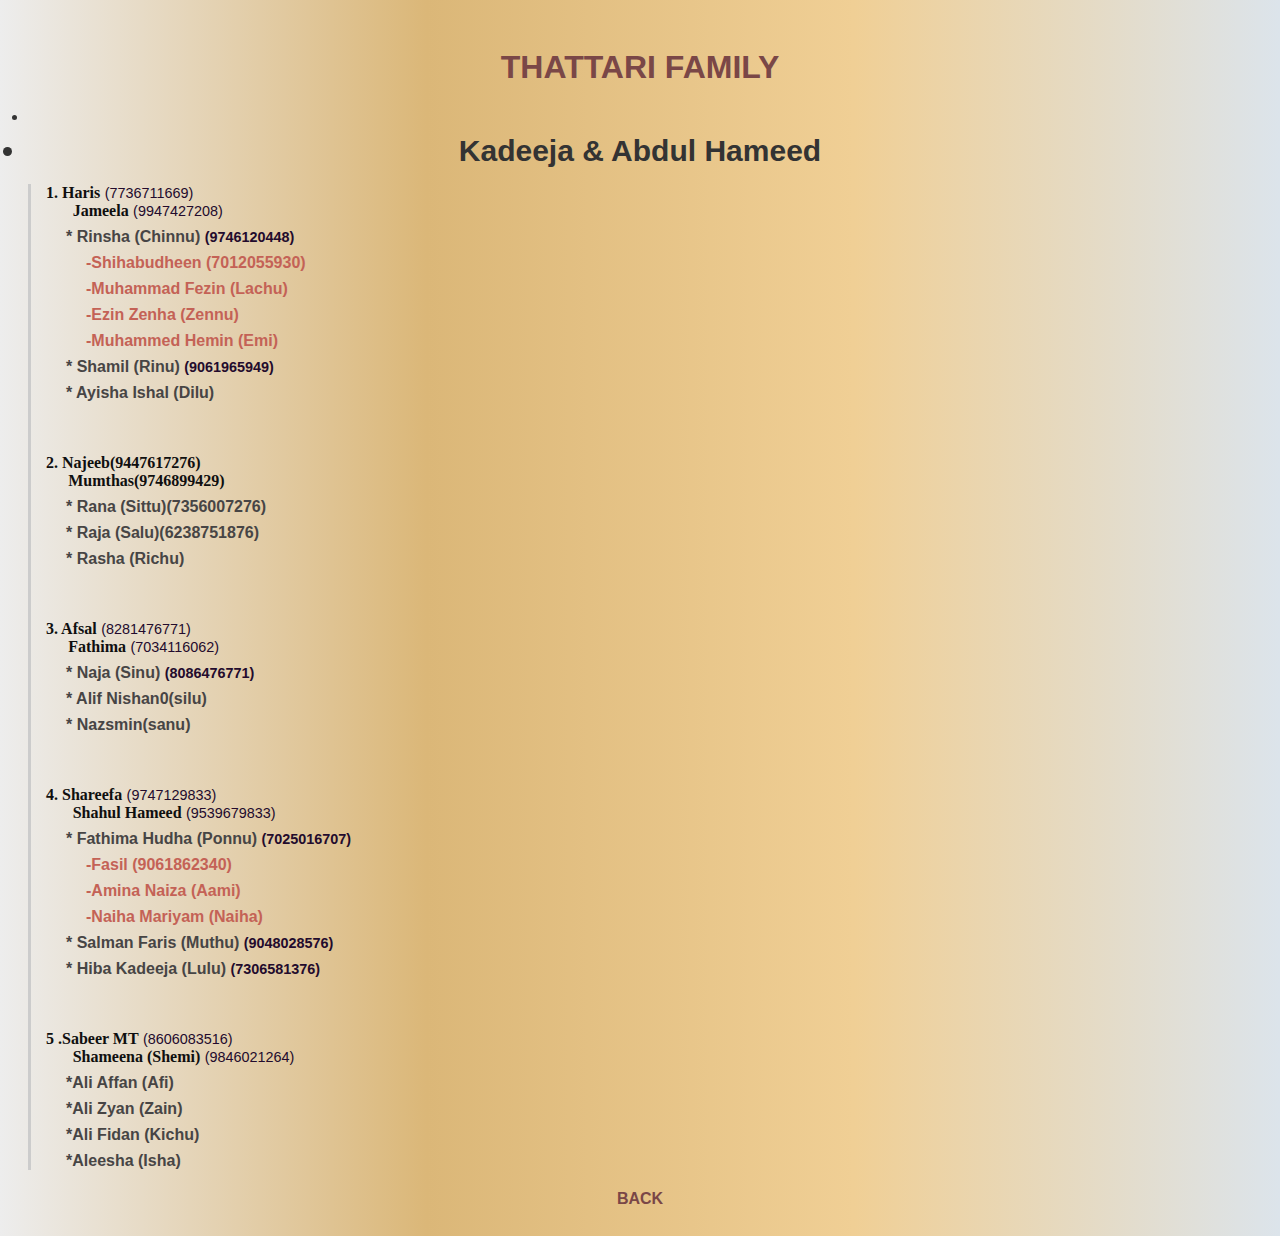
<file: mayanad.html>
<!DOCTYPE html>
<html lang="en">
<head>
  <meta charset="UTF-8">
  <title>Thattari Family Tree</title>
  <style>
    body {
      font-family: Arial, sans-serif;
     background: linear-gradient(to right, #ededed, #DBB778, #F0CF95,#dce4eb);
      padding: 20px;
      color: #333;
    }

    h1 {
      text-align: center;
      color: #7a4747;
    }

    ul {
      list-style-type: none;
      padding-left: 20px;
    }

    li {
      margin: 8px 0;
    }

    .person {
      font-weight: 600;
      color: #0f0f0f;
      font-family: Georgia, 'Times New Roman', Times, serif;
    }

    .contact {
      color: #230b2d;
      font-size: 0.9em;
    }

    .generation {
      margin-bottom: 20px;
      border-left: 3px solid #ccc;
      padding-left: 15px;
    }
    .hellow{
      text-align: center;
      font-size: 30px;
      font-weight: bold;
    }
    .cl{
      color: #c46256;
      font-size: medium;
    }
        .c{
      color: #474545;
      font-weight:bold;
    }
       a {
      display: block;
      text-align: center;
      margin-top: 20px;
      font-weight: bold;
      color: #7a4747;
      text-decoration: none;
    }
  </style>
</head>
<body>

  <h1>THATTARI FAMILY</h1>

  <ul>
    </ul><li>
    <li class="hellow">Kadeeja & Abdul Hameed</li>
      <ul class="generation">
        <li><span class="person">1. Haris</span> <span class="contact">(7736711669)</span><br>
           &nbsp; &nbsp; &nbsp;
            <span class="person">Jameela</span> <span class="contact">(9947427208)</span>
          <ul class="c">
            <li>* Rinsha (Chinnu) <span class="contact">(9746120448)</span><br>
              <ul class="cl">
                <li> -Shihabudheen (7012055930)</li>
                <li>-Muhammad Fezin (Lachu)</li>
                <li>-Ezin Zenha (Zennu)</li>
                <li>-Muhammed Hemin (Emi)</li>
              </ul>
            </li>
            <li>* Shamil (Rinu) <span class="contact">(9061965949)</span></li>
            <li>* Ayisha Ishal (Dilu)</li>
          </ul>
        </li>
<br/><br/>
        <li><span class="person">2. Najeeb(9447617276)</span><br>
             &nbsp; &nbsp; &nbsp;<span class="person">Mumthas(9746899429)</span>
          <ul class="c">
            <li>* Rana (Sittu)(7356007276)</li>
            <li>* Raja (Salu)(6238751876)</li>
            <li>* Rasha (Richu)</li>
          </ul>
        </li>
<br/><br/>
        <li><span class="person">3. Afsal</span> <span class="contact">(8281476771)</span><br>
              &nbsp; &nbsp; &nbsp;<span class="person">Fathima</span> <span class="contact">(7034116062)</span>
          <ul class="c">
            <li>* Naja (Sinu) <span class="contact">(8086476771)</span></li>
            <li>* Alif Nishan0(silu)</li>
            <li>* Nazsmin(sanu)</li>
          </ul>
        </li>
<br/><br/>
        <li><span class="person">4. Shareefa</span> <span class="contact">(9747129833)</span><br>
           &nbsp; &nbsp; &nbsp;
            <span class="person">Shahul Hameed</span> <span class="contact">(9539679833)</span>
          <ul class="c">
            <li >* Fathima Hudha (Ponnu) <span class="contact">(7025016707)</span><br>
           
              <ul class="cl">
                <li>-Fasil (9061862340)</li>
                <li>-Amina Naiza (Aami)</li>
                <li>-Naiha Mariyam (Naiha)</li>
              </ul>
            </li>
            <li>* Salman Faris (Muthu) <span class="contact">(9048028576)</span></li>
            <li>* Hiba Kadeeja (Lulu) <span class="contact">(7306581376)</span></li>
          </ul>
        </li>
<br/><br/>
        <li><span class="person">5 .Sabeer MT</span> <span class="contact">(8606083516)</span><br>
            &nbsp; &nbsp; &nbsp; <span class="person">Shameena (Shemi)</span> <span class="contact">(9846021264)</span>
          <ul class="c">
            <li>*Ali Affan (Afi)</li>
            <li>*Ali Zyan (Zain)</li>
            <li>*Ali Fidan (Kichu)</li>
            <li>*Aleesha (Isha)</li>
          </ul>
        </li>
      </ul>
    </li>
  </ul>
  <a href="new.html">BACK</a>
</body>
</html>
</file>
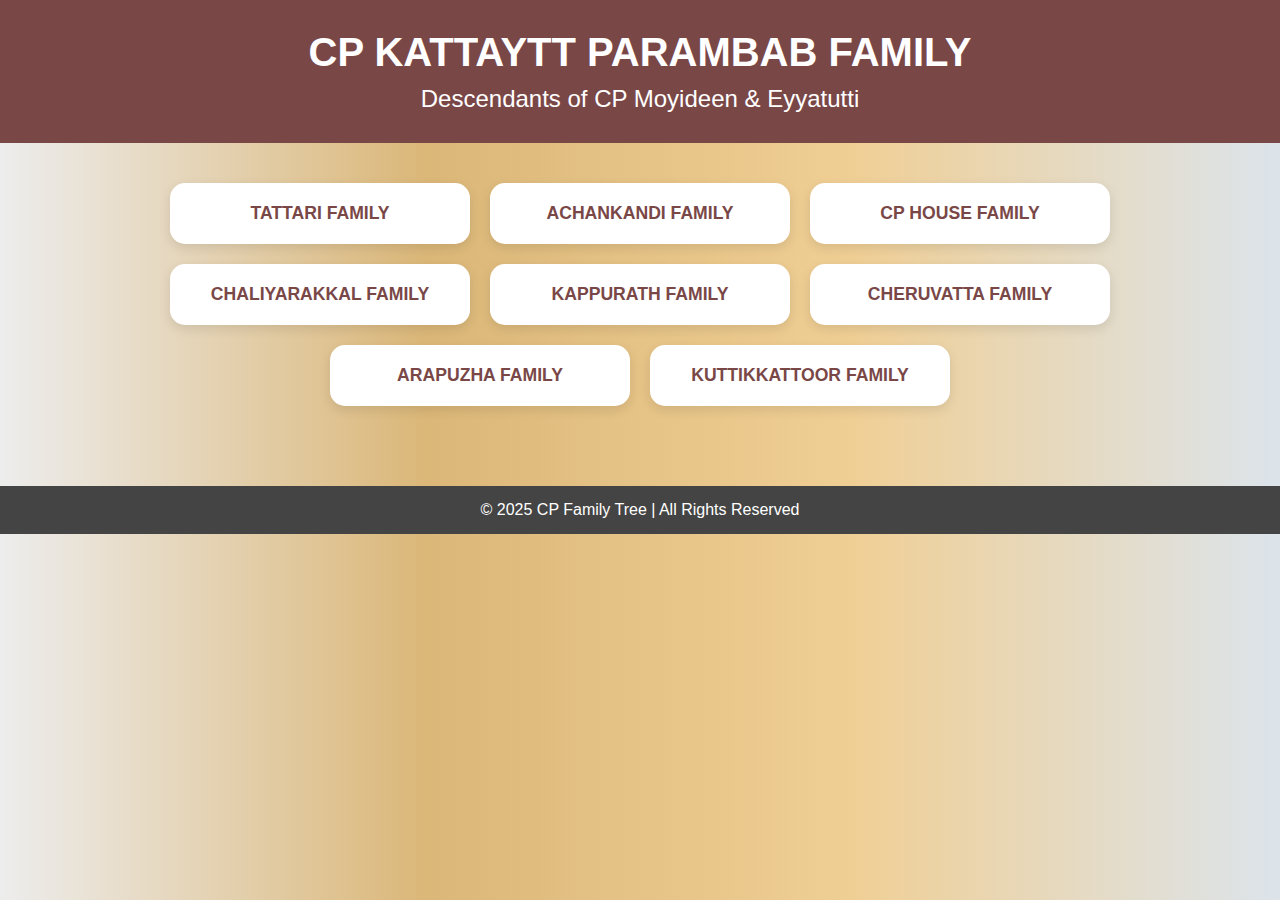
<file: new.html>
<!DOCTYPE html>
<html lang="en">
<head>
  <meta charset="UTF-8" />
  <meta name="viewport" content="width=device-width, initial-scale=1.0" />
  <title>CP Family Tree</title>
  <style>
    body {
      font-family: 'Segoe UI', Tahoma, Geneva, Verdana, sans-serif;
      margin: 0;
      background: linear-gradient(to right, #ededed, #DBB778, #F0CF95, #dce4eb);
      color: #333;
    }

    header {
      background-color: #7a4747;
      color: white;
      text-align: center;
      padding: 30px 10px;
    }

    header h1 {
      margin: 0;
      font-size: 2.5rem;
    }

    header h2 {
      margin: 10px 0 0;
      font-weight: normal;
    }

    .container {
      display: flex;
      flex-wrap: wrap;
      justify-content: center;
      padding: 40px 20px;
      gap: 20px;
    }

    .card {
      background: white;
      padding: 20px;
      border-radius: 15px;
      box-shadow: 0 4px 12px rgba(0, 0, 0, 0.1);
      width: 260px;
      text-align: center;
      transition: transform 0.3s ease;
    }

    .card:hover {
      transform: translateY(-5px);
    }

    .card a {
      text-decoration: none;
      font-weight: bold;
      font-size: 1.1rem;
      color: #7a4747;
    }

    footer {
      text-align: center;
      padding: 15px;
      background-color: #444;
      color: white;
      margin-top: 40px;
    }
  </style>
</head>
<body>
  <header>
    <h1>CP KATTAYTT PARAMBAB FAMILY</h1>
    <h2>Descendants of CP Moyideen & Eyyatutti</h2>
  </header>

  <div class="container">
    <div class="card"><a href="mayanad.html" target="_blank">TATTARI FAMILY</a></div>
    <div class="card"><a href="anajnkandi.html" target="_blank">ACHANKANDI FAMILY</a></div>
    <div class="card"><a href="cp.html" target="_blank">CP HOUSE FAMILY</a></div>
    <div class="card"><a href="chaliyarakkal.html" target="_blank">CHALIYARAKKAL FAMILY</a></div>
    <div class="card"><a href="kappurath.html" target="_blank">KAPPURATH FAMILY</a></div>
    <div class="card"><a href="cheruvatta.html" target="_blank">CHERUVATTA FAMILY</a></div>
    <div class="card"><a href="arapuzha.html" target="_blank">ARAPUZHA FAMILY</a></div>
    <div class="card"><a href="kuttikkattoor.html" target="_blank">KUTTIKKATTOOR FAMILY</a></div>
  </div>

  <footer>
    &copy; 2025 CP Family Tree | All Rights Reserved
  </footer>
</body>
</html>
</file>
<file: style.css>
body {
  margin: 0;
  font-family: 'Segoe UI', Tahoma, Geneva, Verdana, sans-serif;
  background: linear-gradient(135deg, #0f2027, #203a43, #2c5364);
  color: #f4f4f4;
}

header {
  background: #111;
  padding: 40px 10px;
  text-align: center;
  border-bottom: 2px solid #444;
}

header h1 {
  margin: 0;
  font-size: 3rem;
  letter-spacing: 1px;
}

header h2 {
  margin: 10px 0 0;
  font-weight: normal;
  font-size: 1.4rem;
  color: #aaa;
}

.container {
  display: grid;
  grid-template-columns: repeat(auto-fit, minmax(220px, 1fr));
  gap: 20px;
  padding: 40px;
  max-width: 1200px;
  margin: auto;
}

button {
  background: #1e1e2f;
  color: #fff;
  border: none;
  padding: 20px;
  font-size: 1.1rem;
  border-radius: 12px;
  box-shadow: 0 8px 16px rgba(0,0,0,0.25);
  cursor: pointer;
  transition: all 0.3s ease;
}

button:hover {
  background: #292942;
  transform: translateY(-5px);
  box-shadow: 0 12px 24px rgba(0,0,0,0.35);
}

footer {
  text-align: center;
  padding: 20px;
  background: #111;
  color: #888;
  border-top: 1px solid #444;
}
</file>
